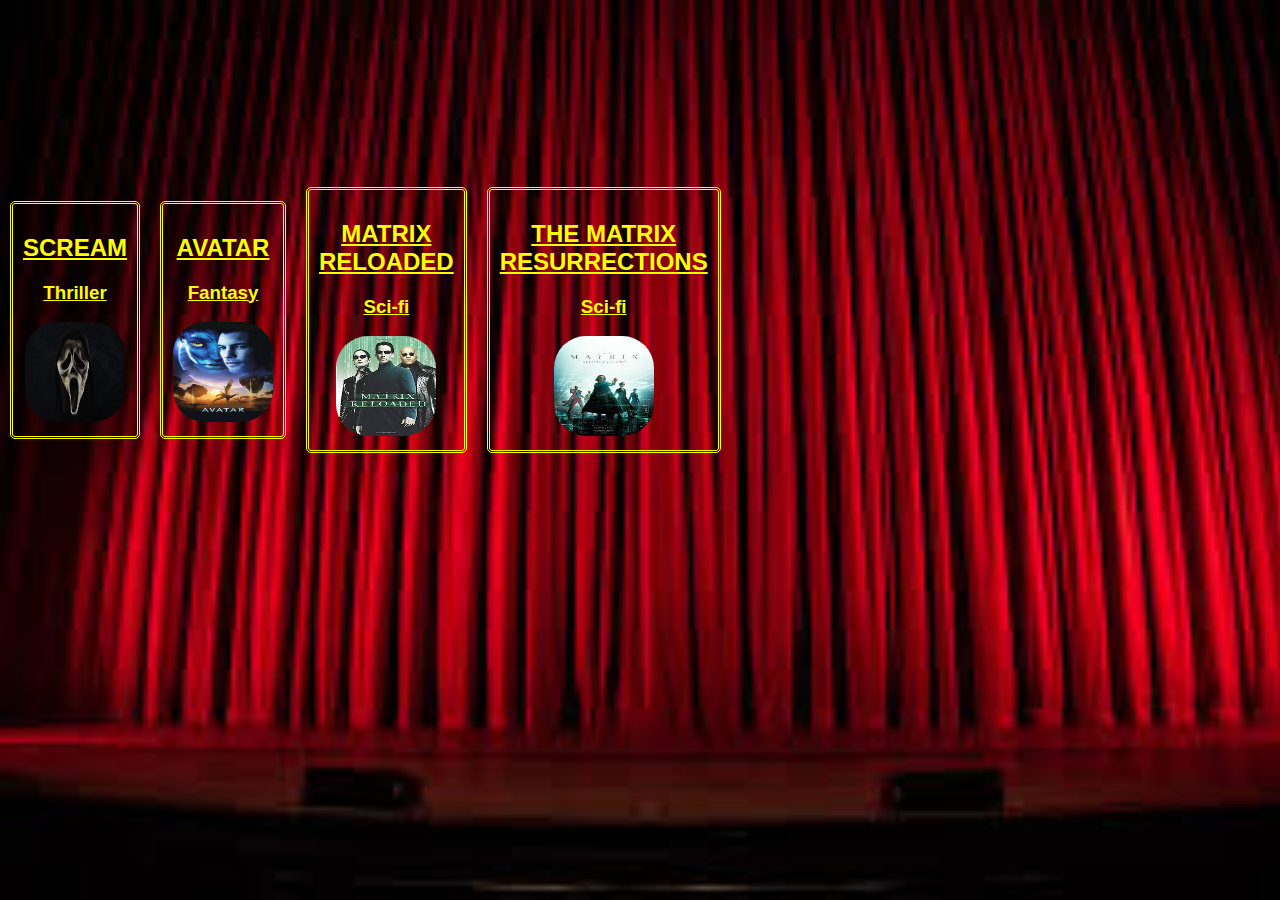
<file: index.html>
<!DOCTYPE html>
<html lang="en">

<head>
    <meta charset="UTF-8">
    <meta name="viewport" content="width=device-width, initial-scale=1.0">
    <meta http-equiv="X-UA-Compatible" content="ie=edge">
    <link href="https://fonts.googleapis.com/css2?family=Titillium+Web:wght@300&display=swap" rel="stylesheet">
    <link rel="stylesheet" href="./styles/reset.css">
    <link rel="stylesheet" href="./styles/style.css">
    <link rel="stylesheet" href="./styles/home.css">
    <title>Document</title>
</head>

<body>
    <main>
        <div class="films" id="film-list"></div>
        
    </main>


    <script type="module" src="./app.js"></script>
</body>

</html>
</file>
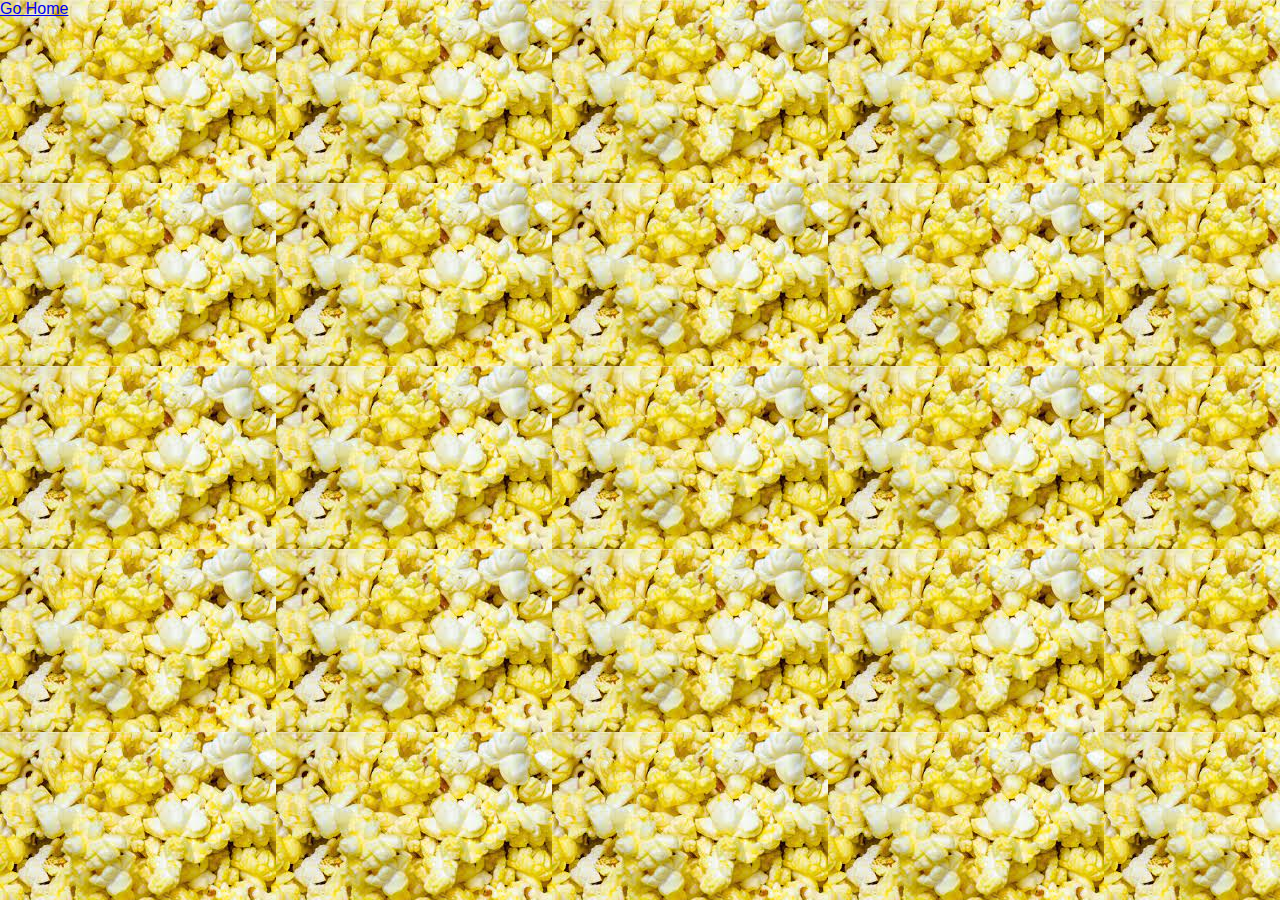
<file: film/index.html>
<!DOCTYPE html>
<html lang="en">
    <head>
        <meta charset="UTF-8" />
        <meta http-equiv="X-UA-Compatible" content="IE=edge" />
        <meta name="viewport" content="width=device-width, initial-scale=1.0" />
        <title>Animal Detail</title>
        <link
            href="https://fonts.googleapis.com/css2?family=Fredoka+One&family=Titillium+Web:wght@300;400;700&display=swap"
            rel="stylesheet"
        />
        <link rel="stylesheet" href="../styles/reset.css" />
        <link rel="stylesheet" href="../styles/style.css" />
    </head>
    <body>
        <main>
        <a href="/">Go Home</a>
        <div class="details" id="detail-list">
        </div>
        </main>
        <script type="module" src="./film.js"></script>
    </body>
</html>
</file>
<file: styles/style.css>
img a {
    width: 100px;
}
.details img {
    width: 350px;
    height: 400px;
    border: 1em;
    border-radius: 50%;
}
body {
    background-image: url('../assets/pop.jpeg');
    color:blue;
    font-family:-apple-system, BlinkMacSystemFont, 'Segoe UI', Roboto, Oxygen, Ubuntu, Cantarell, 'Open Sans', 'Helvetica Neue', sans-serif;
}
</file>
<file: styles/home.css>
/* add home page styles here */
body {
    background-image: url(../assets/movies.jpeg);
    -webkit-background-size: cover;
    -moz-background-size: cover;
    -o-background-size: cover;
    background-size: cover;
    display: grid;
    grid-template-columns: 1fr 1fr;
    grid-template-rows: auto;
}
main {
    /* background-image: url(../assets/background.png); */
    background-size: cover;
    height: 640px;
    align-content: center;
    position: relative;
    gap: 20px;
}
.film {
    border: double yellow;
    color: yellow;
    margin: 10px;
    border-radius: 5px;
    padding: 10px; 
    align-items: center;
    justify-content: space-evenly;
    text-align: center;
}
.film a {
    color: yellow;
}
#film-list {
    display: flex;
    flex-direction: row;
    align-items: center;
    justify-content: center;
    border:2em;
}
img {
    border-radius: 2em;
    width: 100px;
    height: 100px;
}
</file>
